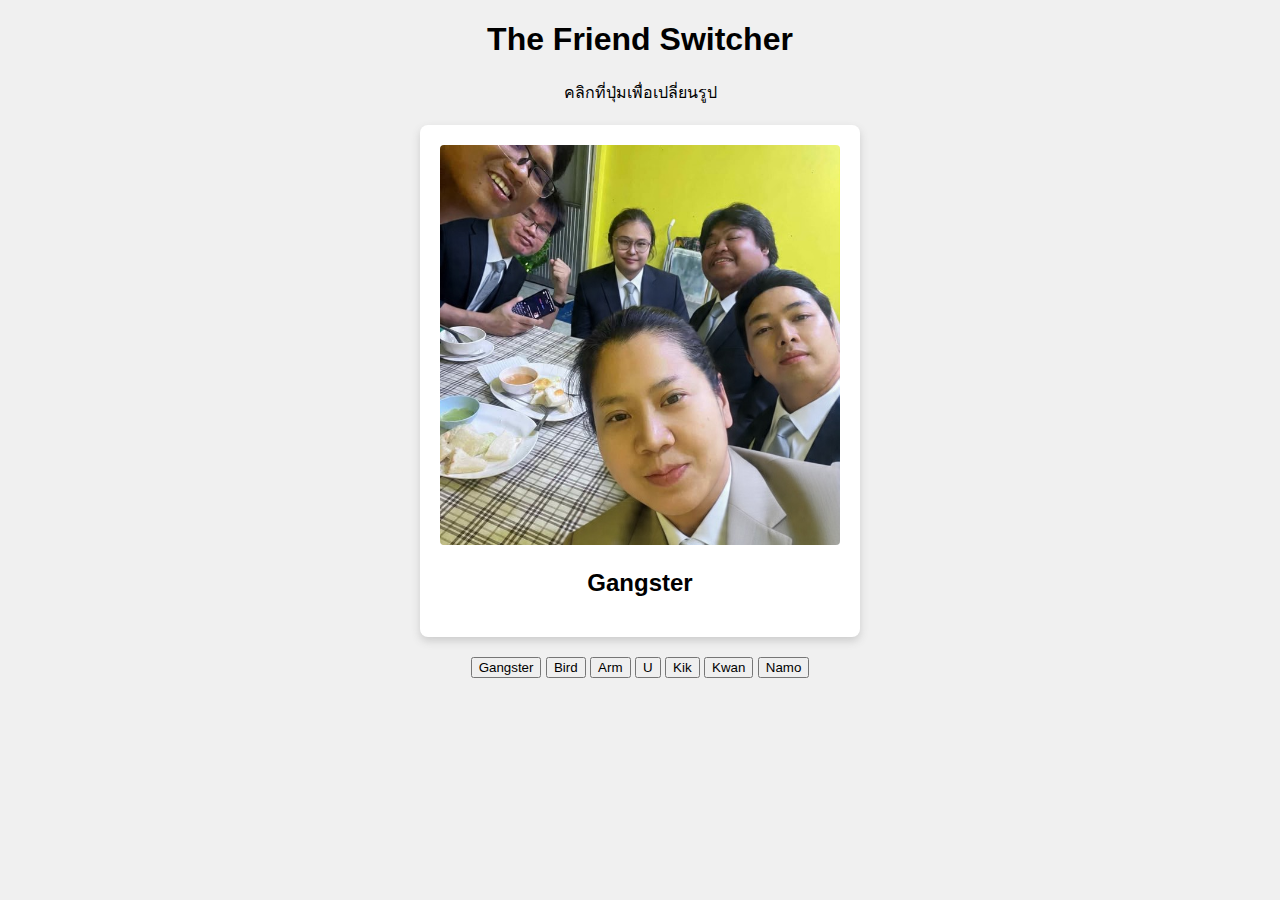
<file: friends/friends.html>
<!DOCTYPE html>
<html>
    <head>
        <title>Friend Switcher</title>
        <link rel="stylesheet" href="style.css">
    </head>
    <body>
        <h1>The Friend Switcher</h1>
        <p>คลิกที่ปุ่มเพื่อเปลี่ยนรูป</p>
        
        <div class="gallery-container">
            <img id="mainImage" src="group.jpg" alt="Profile Photo" width="300" height="350">
            <h2 id="friendName">Gangster</h2>
        </div>

        <div class="button-container">
            <button onclick="changToGangster()">Gangster</button>
            <button onclick="changToBird()">Bird</button>
            <button onclick="changToArm()">Arm</button>
            <button onclick="changToU()">U</button>
            <button onclick="changToKik()">Kik</button>
            <button onclick="changToKwan()">Kwan</button>
            <button onclick="changToNamo()">Namo</button>
        </div>

        <script src="script.js"></script>
    </body>
</html>
</file>
<file: friends/style.css>
body{
    background-color: #f0f0f0;
    font-family: Arial, sans-serif;
    text-align: center;
}

.gallery-container{
    background-color: #ffffff;
    width: 400px;
    margin: 20px auto; /*for box in middle*/
    padding: 20px;
    border-radius: 8px;
    box-shadow: 0 4px 8px #cccccc;
}

#mainImage{
    width: 100%; /*ทำให้รูปเต็มกล่อง*/
    height: 400px;
    object-fit: cover; /*ทำให้รูปพอดี ไม่ยืด*/
    border-radius: 4px;
    cursor: pointer; /*ทำให้เมาส์เป็นรูปมมือ*/ 
}

.button-container button:hover{
    background-color: #09b7ec; /*สีตอนคลิกเมาส์*/
}
</file>
